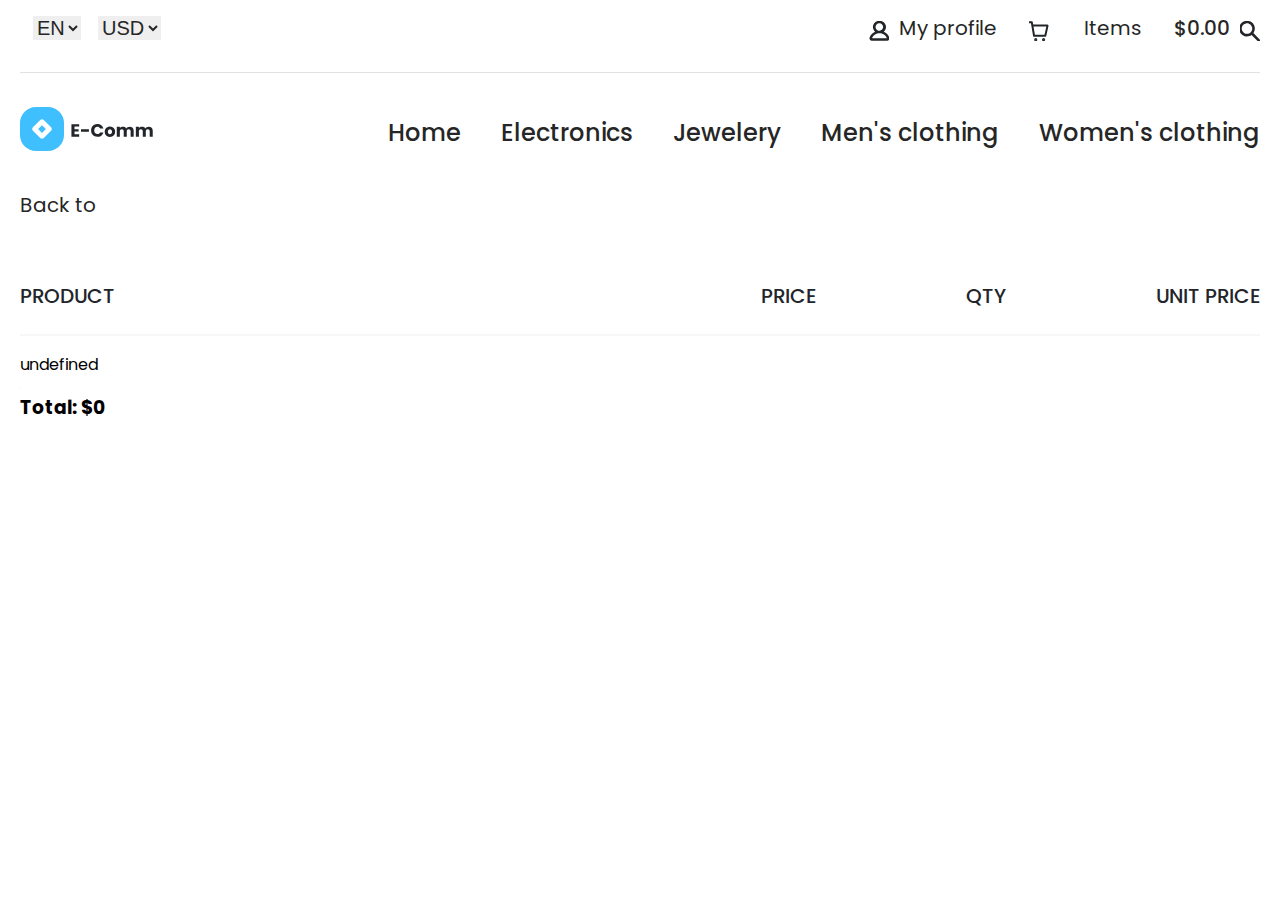
<file: cart.html>
<!DOCTYPE html>
<html lang="en">

<head>
    <meta charset="UTF-8">
    <meta http-equiv="X-UA-Compatible" content="IE=edge">
    <meta name="viewport" content="width=device-width, initial-scale=1.0">
    <link rel="stylesheet" href="./style.css">
    <title>Cart</title>
</head>

<body>
    <!-- header -->
    <header>
        <div class="container">
            <div class="header_top_box">
                <div class="header_left_box">
                    <form>
                        <select class="header_lan">
                            <option class="header_lan">EN</option>
                        </select>
                        <select class="header_lan">
                            <option class="header_lan">USD</option>
                        </select>
                    </form>
                </div>
                <ul class="header_top_list">
                    <li class="header_top_item">
                        <a class="header_top_link" href="#">My profile</a>
                    </li>
                    <li class="header_top_item item2">
                        <a class="header_top_link" href="./cart.html">Items</a>
                    </li>
                    <li class="header_top_item item3">
                        <span class="header_top_price">$0.00</span>
                    </li>
                </ul>
            </div>
            <div class="header_bottom">
                <a href="#">
                    <img src="./img/logo.svg" alt="logo-img">
                </a>
                <ul class="header_bottom_list"></ul>
            </div>
        </div>
    </header>
    <main>
        <!-- hero -->
        <section>
            <div class="container">
                <a class="page" href="./index.html">Back to</a>
                <ul class="about-list">
                    <li class="about-item1">
                        <h3 class="cart-title">PRODUCT</h3>
                    </li>
                    <ul class="cart-subtitle">
                        <li class="about-item">
                            <h3 class="cart-title">PRICE</h3>
                        </li>
                        <li class="about-item">
                            <h3 class="cart-title">QTY</h3>
                        </li>
                        <li class="about-item">
                            <h3 class="cart-title">UNIT PRICE</h3>
                        </li>
                    </ul>

                </ul>
                <ul class="cart-list"></ul>
                <h3>Total: $<span class="total">0</span></h3>
            </div>
        </section>
    </main>
    <script src="./cart.js"></script>
</body>
</html>
</file>
<file: style.css>
@import url("https://fonts.googleapis.com/css2?family=Poppins:wght@400;500;600;700&display=swap");
*,
*::after,
*::before {
  box-sizing: border-box;
}

h1,
h2,
h3,
h4,
h5,
h6,
p {
  margin: 0;
}

ul,
ol {
  padding: 0;
  list-style-type: none;
}

a {
  display: inline-block;
  text-decoration: none;
}

img {
  max-width: 100%;
  height: auto;
}

body {
  margin: 0;
  font-family: "Poppins", sans-serif;
}
.container {
  max-width: 1355px;
  margin: 0 auto;
  padding: 0 20px;
  position: relative;
}
/* header */
.header{
  padding-bottom: 50px;
}
.header_top_box {
  padding-bottom: 14px;
  display: flex;
  align-items: center;
  justify-content: space-between;
  border-bottom: 1px solid #e2e2e2;
}

.header_top_list {
  display: flex;
}

.header_top_item::before {
  content: "";
  display: inline-block;
  width: 20px;
  height: 20px;
  background-repeat: no-repeat;
  background-image: url(./img/user.svg);
  background-position: center;
  vertical-align: middle;
  margin-right: 6px;
}
.header_top_item + .header_top_item {
  margin-left: 32px;
}

.item2::before {
  content: "";
  display: inline-block;
  width: 20px;
  height: 20px;
  background-repeat: no-repeat;
  background-image: url(./img/cart.svg);
  background-position: center;
  vertical-align: middle;
  margin-right: 31px;
}

.item3::before {
  content: none;
}
.item3::after {
  content: "";
  display: inline-block;
  width: 20px;
  height: 20px;
  background-repeat: no-repeat;
  background-image: url(./img/search.svg);
  background-position: center;
  vertical-align: middle;
  margin-left: 6px;
}

.header_lan {
  font-weight: 400;
  font-size: 20px;
  line-height: 24px;
  color: #262626;
  border: none;
  margin-left: 13px;
}

.header_top_link {
  font-weight: 400;
  font-size: 20px;
  line-height: 24px;
  color: #262626;
}

.item-count {
  position: relative;
  top: -10px;
  left: -105px;
  font-size: 16px;
  margin-left: 10px;
  padding-right: 5px;
  padding-left: 5px;
  border-radius: 50%;
  background-color: red;
  color: white;
}

.header_top_price{
    font-weight: 500;
    font-size: 20px;
    line-height: 24px;
    color: #262626;
}

.header_bottom {
  display: flex;
  align-items: center;
  justify-content: space-between;
  padding: 26px 0;
}

.header_bottom_list {
  display: flex;
}
.category_item + .category_item {
  margin-left: 40px;
}

.category_title {
  font-weight: 500;
  font-size: 24px;
  line-height: 36px;
  color: #262626;
  transition: all 0.4s ease;
}
.category_title:hover {
  cursor: pointer;
  color: #40bfff;
}

/* hero */
.slick-track{
    display: flex;
    gap: 15px;
}

.slick-list{
    display: flex;
    overflow: hidden;
}
.slick-arrow{
    position: absolute;
    width: 40px;
    height: 40px;
    border-radius: 50%;
    border:none;
    z-index: 10;
    background-repeat: no-repeat;
    background-image: url(./img/vektor.svg);
    background-position: center;
    vertical-align: middle;
    cursor: pointer;
}
.slick-next{
    font-size: 0;
    right: 0;
    top: 50%;
    transform: translateY(-50%);
}
.slick-prev{
    font-size: 0;
    left: 0;
    top: 50%;
    transform: translateY(-50%);
}

.slider_img{
  background-image: none;
}

/* seller */
.seller {
  padding-top: 63px;
  padding-bottom: 115px;
}

.seller_title {
  font-weight: 600;
  font-size: 35px;
  line-height: 52px;
  color: #22262a;
  text-align: center;
  margin-bottom: 26px;
}

.seller_list {
  display: flex;
  max-width: 820px;
  margin: 0 auto;
  margin-bottom: 23px;
}
.seller_link {
  display: block;
  width: 115px;
  margin: 0 auto;
  margin-top: 24px;
  text-align: center;
  font-weight: 500;
  font-size: 20px;
  line-height: 30px;
  color: #33a0ff;
  border-bottom: 2px solid #33a0ff;
}

/* products */
.seller_products {
  max-width: 100%;
  margin: 0 auto;
  gap: 35px;
  display: grid;
  grid-template-columns: repeat(4, 1fr);
}
.product_item {
  max-width: 298px;
  border: 3px solid #f6f7f8;
  text-align: center;
  cursor: pointer;
  transition: all 0.4s ease;
  position: relative;
}
.product_item:hover {
  box-shadow: rgba(60, 64, 67, 0.3) 0px 1px 2px 0px,
    rgba(60, 64, 67, 0.15) 0px 2px 6px 2px;
}

.product_img_box {
  padding-right: 20px;
  background-repeat: no-repeat;
  background-image: url(./img/hearts.png);
  border-radius: 5px;
  position: relative;
  top: 12px;
  left: 12px;
}

.product_img {
  width: 299px;
  height: 272px;
  padding: 15px;
  border-radius: 5px;
  margin-bottom: 15px;
}

.product_title_box {
  text-align: start;
  padding-left: 20px;
}
.product_title {
  font-weight: 700;
  font-size: 18px;
  line-height: 150%;
  letter-spacing: 0.5px;
  color: #223263;
  padding-top: 15px;
  margin-bottom: 8px;
}
.product_rate {
  color: #8b8d8f;
  margin-bottom: 8px;
}
.product_rate::before {
  content: "";
  width: 15px;
  height: 15px;
  display: inline-block;
  background-repeat: no-repeat;
  background-image: url(./img/star.svg);
  background-position: center;
  vertical-align: middle;
  margin-right: 6px;
  margin-bottom: 8px;
}

.product_price_box {
  text-align: start;
  display: flex;
  align-items: center;
  gap: 13px;
  padding-left: 20px;
  padding-bottom: 20px;
  margin-top: 8px;
}

.product_price {
  font-weight: 700;
  font-size: 18px;
  line-height: 180%;
  letter-spacing: 0.5px;
  color: #40bfff;
}

.product_del {
  font-weight: 400;
  font-size: 14px;
  line-height: 150%;
  letter-spacing: 0.5px;
  text-decoration-line: line-through;
  color: #9098b1;
}

.product_sale {
  font-weight: 700;
  font-size: 14px;
  line-height: 150%;
  letter-spacing: 0.5px;
  color: #fb7181;
}

.product_btn {
  background-repeat: no-repeat;
  background-image: url(./img/cart.svg);
  background-position: center;
  vertical-align: middle;
  width: 25px;
  height: 25px;
  border-radius: 50%;
  border: 1px solid rgb(215, 213, 213);
  padding: 15px;
  background-color: rgb(249, 249, 249);
  cursor: pointer;
  transition: all 0.4s ease;
}

.product_btn:hover {
  background-color: rgb(237, 236, 236);
}

.product_btn_box {
  padding-right: 15px;
  margin-left: auto;
}

/* service */

.service {
  padding-bottom: 134px;
}

.service__list {
  max-width: 1091px;
  margin: 0 auto;
  display: flex;
  justify-content: space-between;
}

.service__item {
  text-align: center;
}
.service__item:before {
  content: "";
  display: inline-block;
  width: 100px;
  height: 70px;
  background-repeat: no-repeat;
  background-image: url(./img/shipping.svg);
  margin-bottom: 43px;
}

.service__item2 {
  text-align: center;
}
.service__item2:before {
  content: "";
  display: inline-block;
  width: 68px;
  height: 78px;
  background-repeat: no-repeat;
  background-image: url(./img/money.svg);
  margin-bottom: 43px;
}

.service__item3 {
  text-align: center;
}
.service__item3:before {
  content: "";
  display: inline-block;
  width: 67px;
  height: 88px;
  background-repeat: no-repeat;
  background-image: url(./img/time.svg);
  margin-bottom: 43px;
}
.service__text {
  font-style: normal;
  font-weight: 500;
  font-size: 27px;
  line-height: 40px;
  color: #22262a;
}

.form {
  max-width: 635px;
  margin: 0 auto;
  margin-bottom: 52px;
  position: relative;
}

.input {
  padding: 15px 400px 15px 21px;
  border: 2px solid #bcddfe;
}

.btn {
  padding: 12px 27px;
  background-color: #40bfff;
  position: absolute;
  right: 42px;
  top: 0;
  bottom: 1px;
  border: none;
  cursor: pointer;
}

/* footer */

.site__footer {
  background-color: #bcddfe;
  padding-bottom: 54px;
}

.content {
  max-width: 1315px;
  margin: 0 auto;
  padding-top: 149px;
  padding-bottom: 250px;
  display: flex;
  justify-content: space-between;
}

.footer_title {
  font-style: normal;
  font-weight: 500;
  font-size: 18px;
  line-height: 27px;
  color: #22262a;
  margin-bottom: 19px;
}

.footer_text {
  width: 221px;
  font-weight: 400;
  font-size: 12px;
  line-height: 15px;
  color: #22262a;
}

.text3 {
  max-width: 148px;
  font-weight: 400;
  font-size: 14px;
  line-height: 21px;
  color: #22262a;
}

.footer_link-box {
  display: flex;
  margin-top: 22px;
}
.footer_link2 {
  margin-left: 39px;
}
.footer_logo {
  margin-bottom: 16px;
  background-color: #bcddfe;
}

.footr_list {
  max-width: 1196px;
  border-top: 2px solid #f6f7f8;
  margin: 0 auto;
  display: flex;
  justify-content: end;
  position: relative;
}
.footer_item {
  margin-top: 50px;
  margin-right: 25px;
  cursor: pointer;
}
.footer_item + .footer_item {
  margin-left: 19px;
}
.year {
  font-weight: 400;
  font-size: 14px;
  line-height: 17px;
  color: #c1c8ce;
  position: absolute;
  left: 0;
  bottom: 0;
}

/* cart page */

.page {
  font-weight: 400;
  font-size: 20px;
  line-height: 24px;
  color: #262626;
}
.about-list {
  display: flex;
  justify-content: space-between;
  padding-top: 46px;
  padding-bottom: 23px;
  border-bottom: 2px solid #f6f7f8;
}

.about-item {
  display: flex;
}

.cart-title {
  font-weight: 500;
  font-size: 20px;
  line-height: 30px;
  color: #22262a;
}
.cart-box {
    display: flex;
    align-items: center;
    margin-left: auto;
}

.cart-subtitle {
  display: flex;
}
.about-item {
  margin-left: 150px;
}
.cart-list {
  display: flex;
  flex-direction: column;
}

.cart-item {
  display: flex;
  align-items: center;
  padding-top: 25px;
  padding-bottom: 25px;
  border-bottom: 1px solid #e2e2e2;
}

.cart-price {
  margin-left: 108px;
}
.right {
  margin-right: 20px;
}
.cart-price-box {
  background-color: #f6f7f8;
  padding: 13px 20px 15px 20px;
}
.cart-dec {
  margin-right: 32px;
  border: none;
  color: #33a0ff;
  cursor:pointer;
}

.cart-inc {
  margin-left: 32px;
  border: none;
  color: #33a0ff;
  cursor:pointer;
}
.cart-heart {
  margin-left: 30px;
}
.cart-img {
    height: 180px;
    max-width: 150px;
}
.cart-text {
    font-weight: 700;
    font-size: 18px;
    line-height: 150%;
    letter-spacing: 0.5px;
    color: #223263;
    margin-left: 28px;
}  
.remove {
  width: 23px;
  height: 22px;
  border-radius: 50%;
  margin-right: 45px;
  border: none;
  color: #ff4252;
}
</file>
